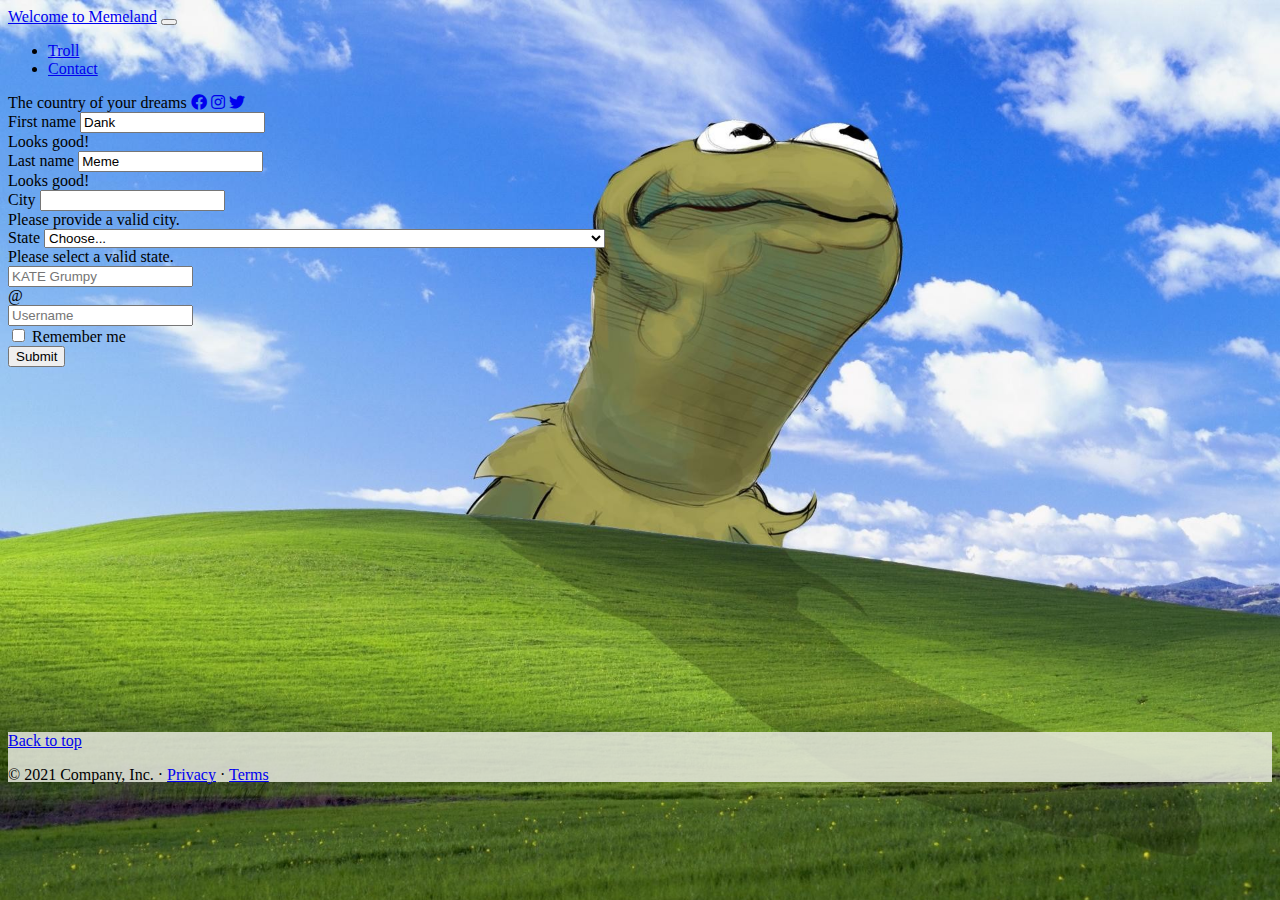
<file: public/page/contact.html>
<!DOCTYPE html>
<html lang="en">

<head>
    <meta charset="UTF-8">
    <meta http-equiv="X-UA-Compatible" content="IE=edge">
    <meta name="viewport" content="width=device-width, initial-scale=1.0">
    <title>contact</title>

    <link rel="stylesheet" href="https://cdnjs.cloudflare.com/ajax/libs/font-awesome/5.15.2/css/all.min.css">

    <link rel="stylesheet" href="https://cdn.jsdelivr.net/npm/bootstrap@4.6.0/dist/css/bootstrap.min.css"
        integrity="sha384-B0vP5xmATw1+K9KRQjQERJvTumQW0nPEzvF6L/Z6nronJ3oUOFUFpCjEUQouq2+l" crossorigin="anonymous">

    <!--css-->
    <link rel="stylesheet" href="../style/style.css">
</head>

<body>

    <header>
        <nav class="navbar navbar-expand-lg navbar-light bg-light position;stincky">
            <a class="navbar-brand" href="../../index.html">Welcome to Memeland</a>
            <button class="navbar-toggler" type="button" data-toggle="collapse" data-target="#navbarText"
                aria-controls="navbarText" aria-expanded="false" aria-label="Toggle navigation">
                <span class="navbar-toggler-icon"></span>
            </button>
            <div class="collapse navbar-collapse" id="navbarText">
                <ul class="navbar-nav mx-auto">
                    <li class="nav-item">
                        <a class="nav-link" href="../page/troll.html">Troll</a>
                    </li>
                    <li class="nav-item">
                        <a class="nav-link" href="../anativia_tania/public/page/contact.html">Contact</a>
                    </li>
                </ul>
                <!-- le slogan -->
                <span class="navbar-text">
                    The country of your dreams
                    <a href="https://www.facebook.com/groups/991969541321279"><i class="fab fa-facebook"></i></a>
                    <a href="https://www.instagram.com/memelandinsta/?hl=fr"><i class="fab fa-instagram"></i></a>
                    <a href="https://twitter.com/king_memeland"><i class="fab fa-twitter"></i></a>
                </span>
            </div>
        </nav>
    </header>

    <form>
        <form class="needs-validation" novalidate>
            <div class="form-row">
                <div class="col-md-6 mb-3">
                    <label for="validationCustom01">First name</label>
                    <input type="text" class="form-control" id="validationCustom01" value="Dank" required>
                    <div class="valid-feedback">
                        Looks good!
                    </div>
                    <label for="validationCustom02">Last name</label>
                    <input type="text" class="form-control" id="validationCustom02" value="Meme" required>
                    <div class="valid-feedback">
                        Looks good!
                    </div>
                    <label for="validationCustom03">City</label>
                    <input type="text" class="form-control" id="validationCustom03" required>
                    <div class="invalid-feedback">
                        Please provide a valid city.
                    </div>
                    <label for="validationCustom04">State</label>
                    <select class="custom-select" id="validationCustom04" required>
                        <option selected disabled value="">Choose...</option>
                        <option>Sorry we only have the motherland</option>
                        <option>Bon j'en mets une deuxième pour montrer que je sais mettre une autre option quand même
                        </option>
                    </select>
                    <div class="invalid-feedback">
                        Please select a valid state.
                    </div>
                </div>
            </div>
        </form>

        <script>
            // Example starter JavaScript for disabling form submissions if there are invalid fields
            (function () {
                'use strict';
                window.addEventListener('load', function () {
                    // Fetch all the forms we want to apply custom Bootstrap validation styles to
                    var forms = document.getElementsByClassName('needs-validation');
                    // Loop over them and prevent submission
                    var validation = Array.prototype.filter.call(forms, function (form) {
                        form.addEventListener('submit', function (event) {
                            if (form.checkValidity() === false) {
                                event.preventDefault();
                                event.stopPropagation();
                            }
                            form.classList.add('was-validated');
                        }, false);
                    });
                }, false);
            })();
        </script>



        <div class="form-row align-items-center monform">
            <div class="col-auto">
                <label class="sr-only" for="inlineFormInput">Name</label>
                <input type="text" class="form-control mb-2" id="inlineFormInput" placeholder="KATE Grumpy">
            </div>
            <div class="col-auto">
                <label class="sr-only" for="inlineFormInputGroup">Username</label>
                <div class="input-group mb-2">
                    <div class="input-group-prepend">
                        <div class="input-group-text">@</div>
                    </div>
                    <input type="text" class="form-control" id="inlineFormInputGroup" placeholder="Username">
                </div>
            </div>
            <div class="col-auto">
                <div class="form-check mb-2">
                    <input class="form-check-input" type="checkbox" id="autoSizingCheck">
                    <label class="form-check-label" for="autoSizingCheck">
                        Remember me
                    </label>
                </div>

                <div class="col-auto">
                    <button type="submit" class="btn btn-success mb-2">Submit</button>
                </div>
            </div>
        </div>
    </form>


    <footer class="mon-footer">
        <div>
            <p class="float-right"><a href="#">Back to top</a>
            </p>
            <p>&copy; 2021 Company, Inc. &middot; <a
                    href="https://www.google.com/search?rlz=1C1CHBF_frBE930BE930&sxsrf=ALeKk01gwej4ah82bmU211F9PrFHZRoPVA%3A1614344324922&ei=hPA4YJ3lN4yUsAeRsoGwAw&q=you+dont+have+privacy+on+google&oq=you+dont+have+privacy+on+google&gs_lcp=[base64]&sclient=gws-wiz&ved=0ahUKEwidt6CgzYfvAhUMCuwKHRFZADYQ4dUDCA0&uact=5">Privacy</a>
                &middot; <a href="https://www.linguee.fr/anglais-francais/traduction/terms.html">Terms</a>
            </p>
        </div>
    </footer>



    <script src="https://code.jquery.com/jquery-3.5.1.slim.min.js"
        integrity="sha384-DfXdz2htPH0lsSSs5nCTpuj/zy4C+OGpamoFVy38MVBnE+IbbVYUew+OrCXaRkfj"
        crossorigin="anonymous"></script>
    <script src="https://cdn.jsdelivr.net/npm/bootstrap@4.6.0/dist/js/bootstrap.bundle.min.js"
        integrity="sha384-Piv4xVNRyMGpqkS2by6br4gNJ7DXjqk09RmUpJ8jgGtD7zP9yug3goQfGII0yAns"
        crossorigin="anonymous"></script>
</body>

</html>
</file>
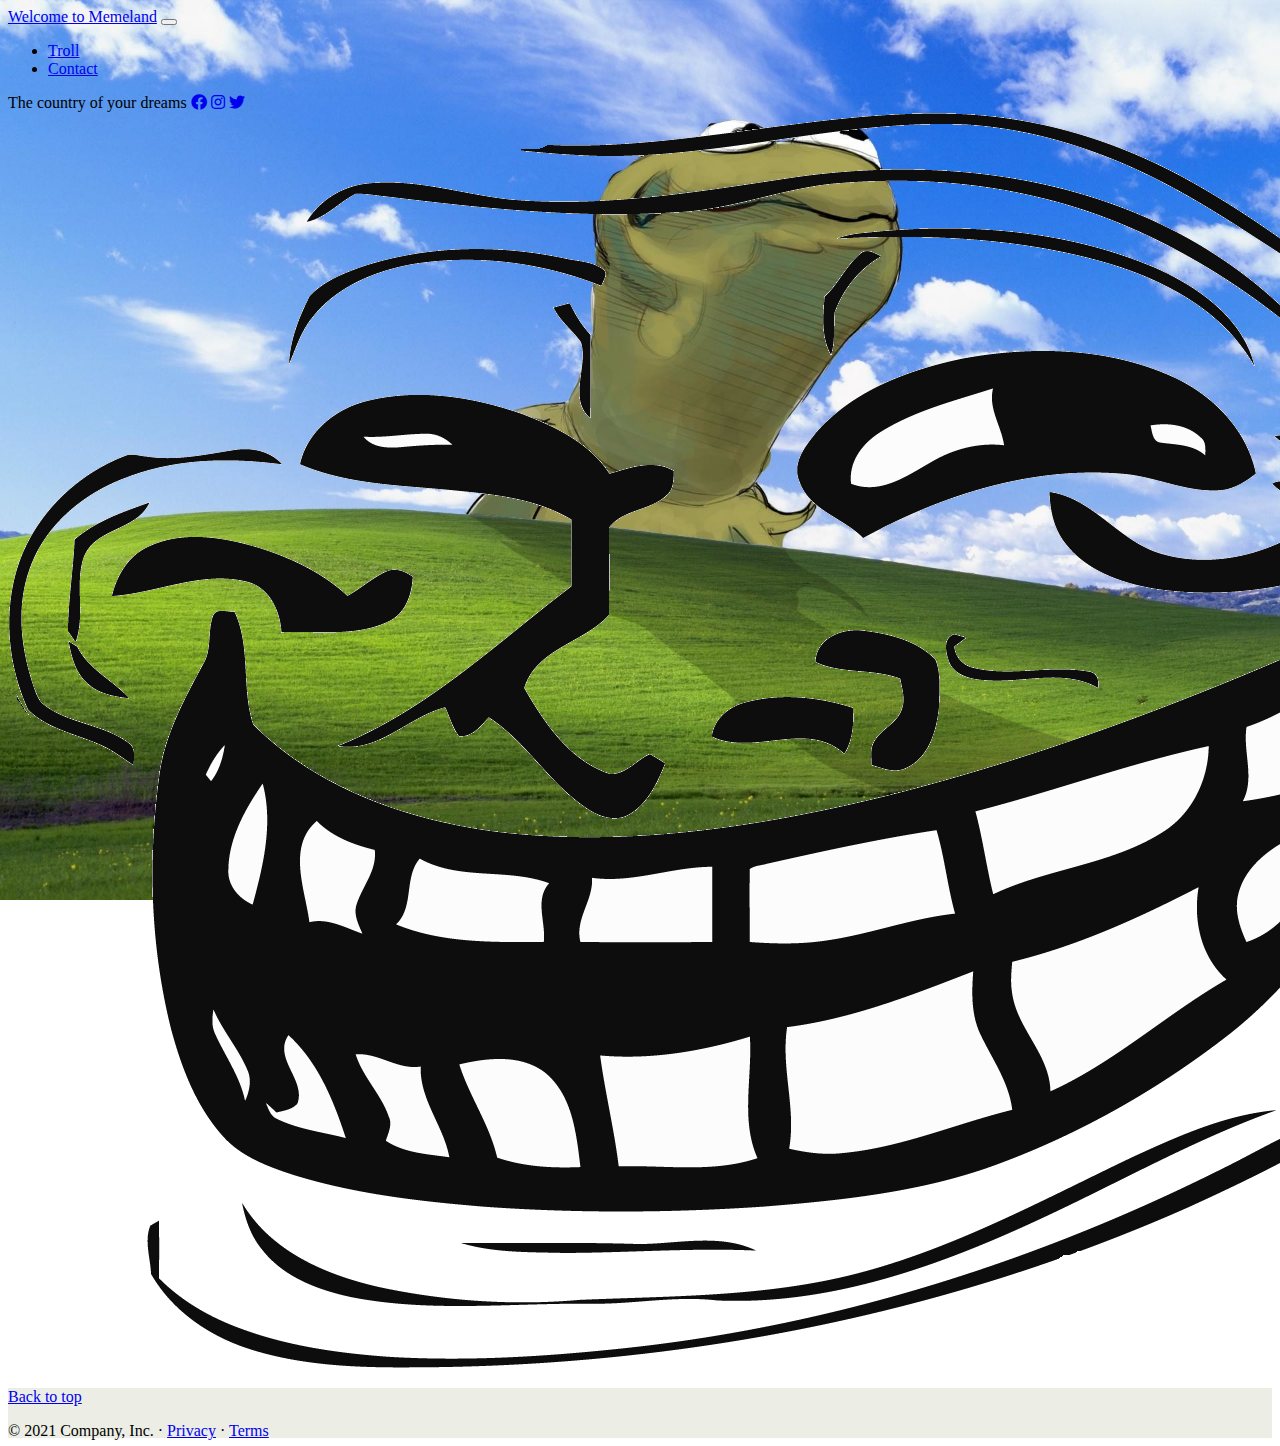
<file: public/page/troll.html>
<!DOCTYPE html>
<html lang="en">

<head>
    <meta charset="UTF-8">
    <meta http-equiv="X-UA-Compatible" content="IE=edge">
    <meta name="viewport" content="width=device-width, initial-scale=1.0">
    <title>contact</title>

    <link rel="stylesheet" href="https://cdnjs.cloudflare.com/ajax/libs/font-awesome/5.15.2/css/all.min.css">

    <link rel="stylesheet" href="https://cdn.jsdelivr.net/npm/bootstrap@4.6.0/dist/css/bootstrap.min.css"
        integrity="sha384-B0vP5xmATw1+K9KRQjQERJvTumQW0nPEzvF6L/Z6nronJ3oUOFUFpCjEUQouq2+l" crossorigin="anonymous">

    <!--css-->
    <link rel="stylesheet" href="../style/style.css">
</head>

<body>

    <header>
        <nav class="navbar navbar-expand-lg navbar-light bg-light position;stincky">
            <a class="navbar-brand" href="../../index.html">Welcome to Memeland</a>
            <button class="navbar-toggler" type="button" data-toggle="collapse" data-target="#navbarText"
                aria-controls="navbarText" aria-expanded="false" aria-label="Toggle navigation">
                <span class="navbar-toggler-icon"></span>
            </button>
            <div class="collapse navbar-collapse" id="navbarText">
                <ul class="navbar-nav mx-auto">
                    <li class="nav-item">
                        <a class="nav-link" href="#">Troll</a>
                    </li>
                    <li class="nav-item">
                        <a class="nav-link" href="../page/contact.html">Contact</a>
                    </li>
                </ul>
                <!-- le slogan -->
                <span class="navbar-text">
                    The country of your dreams
                    <a href="https://www.facebook.com/groups/991969541321279"><i class="fab fa-facebook"></i></a>
                    <a href="https://www.instagram.com/memelandinsta/?hl=fr"><i class="fab fa-instagram"></i></a>
                    <a href="https://twitter.com/king_memeland"><i class="fab fa-twitter"></i></a>
                </span>
            </div>
        </nav>
    </header>
    <section>
        <img src="../images/troll-meme.png" alt="troll">
    </section>


    <footer style="bottom: 0;">
        <div class="mon-footer">
            <p class="float-right"><a href="#">Back to top</a>
            </p>
            <p>&copy; 2021 Company, Inc. &middot; <a
                    href="https://www.google.com/search?rlz=1C1CHBF_frBE930BE930&sxsrf=ALeKk01gwej4ah82bmU211F9PrFHZRoPVA%3A1614344324922&ei=hPA4YJ3lN4yUsAeRsoGwAw&q=you+dont+have+privacy+on+google&oq=you+dont+have+privacy+on+google&gs_lcp=[base64]&sclient=gws-wiz&ved=0ahUKEwidt6CgzYfvAhUMCuwKHRFZADYQ4dUDCA0&uact=5">Privacy</a>
                &middot; <a href="https://www.linguee.fr/anglais-francais/traduction/terms.html">Terms</a>
            </p>
        </div>
    </footer>



    <script src="https://code.jquery.com/jquery-3.5.1.slim.min.js"
        integrity="sha384-DfXdz2htPH0lsSSs5nCTpuj/zy4C+OGpamoFVy38MVBnE+IbbVYUew+OrCXaRkfj"
        crossorigin="anonymous"></script>
    <script src="https://cdn.jsdelivr.net/npm/bootstrap@4.6.0/dist/js/bootstrap.bundle.min.js"
        integrity="sha384-Piv4xVNRyMGpqkS2by6br4gNJ7DXjqk09RmUpJ8jgGtD7zP9yug3goQfGII0yAns"
        crossorigin="anonymous"></script>
</body>

</html>
</file>
<file: public/style/style.css>
body{

    background-image: url("../images/fond-meme-kermit.jpg");

    background-attachment: fixed;

    background-size: cover;

    position: relative;

    height: 100%;
}

h1{
    font-family: 'DotGothic16', sans-serif;
}

.cligno{
    animation: cligno 2s infinite;
}
@keyframes cligno{
    1%{color: blue;}
    25%{color: pink;}
    50%{color: black;}
    100%{color: blue;}
}

.container{

    margin: 70px;
}

.monform{
    height: 50vh;
}

.mon-footer{

    background:rgba(233, 235, 224, 0.849);
    
    position:relative;
    
    bottom:0%;
    
    width:100%;
    
    height:50px;
}
</file>
